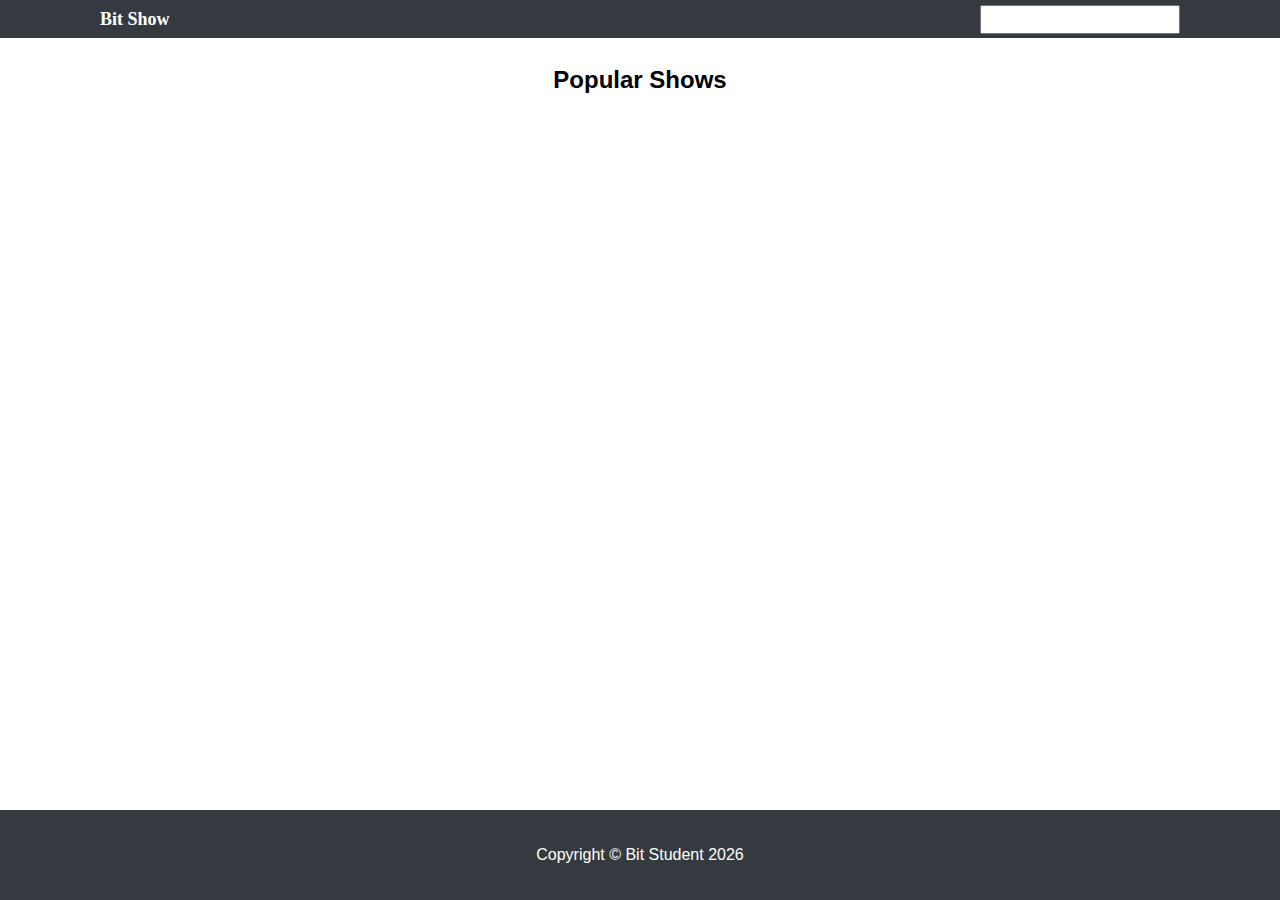
<file: index.html>
<!DOCTYPE html>
<html lang="en">
<head>
    <meta charset="UTF-8">
    <meta http-equiv="X-UA-Compatible" content="IE=edge">
    <meta name="viewport" content="width=device-width, initial-scale=1.0">
    <link rel="stylesheet" href="css/style.css">
    <title>Bit Show</title>
</head>
<body>
    <!-- <div class="content-wrapper"> -->
    <header>
        <h1>Bit Show</h1>
        <div class="search">
            <input id="search" type="text" autocomplete="off">
            <div id="search-results" class="search-results">

            </div>
        </div>
    </header>
    <main>
        <h2>Popular shows</h2>
        <div id="content-wrapper" class="content-wrapper"></div>
    </main>
    <footer>Copyright &#xa9; Bit Student </footer>
    <!-- </div> -->
    <script src="./js/footer-year.js"></script>
    <script src="./js/filter.js"></script>
    <script src="./js/script.js"></script>
</body>
</html>
</file>
<file: css/style.css>
/*----------  base
------------------------------------------------------------------------------*/
/* http://meyerweb.com/eric/tools/css/reset/ 
   v2.0 | 20110126
   License: none (public domain)
*/
html, body, div, span, applet, object, iframe,
h1, h2, h3, h4, h5, h6, p, blockquote, pre,
a, abbr, acronym, address, big, cite, code,
del, dfn, em, img, ins, kbd, q, s, samp,
small, strike, strong, sub, sup, tt, var,
b, u, i, center,
dl, dt, dd, ol, ul, li,
fieldset, form, label, legend,
table, caption, tbody, tfoot, thead, tr, th, td,
article, aside, canvas, details, embed,
figure, figcaption, footer, header, hgroup,
menu, nav, output, ruby, section, summary,
time, mark, audio, video {
  margin: 0;
  padding: 0;
  border: 0;
  font-size: 100%;
  font: inherit;
  vertical-align: baseline;
}

/* HTML5 display-role reset for older browsers */
article, aside, details, figcaption, figure,
footer, header, hgroup, menu, nav, section {
  display: block;
}

body {
  line-height: 1;
}

ol, ul {
  list-style: none;
}

blockquote, q {
  quotes: none;
}

blockquote:before, blockquote:after,
q:before, q:after {
  content: "";
  content: none;
}

table {
  border-collapse: collapse;
  border-spacing: 0;
}

h2, h3 {
  font-size: 24px;
  font-weight: bold;
  font-family: "Segoe UI", Tahoma, Geneva, Verdana, sans-serif;
  text-transform: capitalize;
  margin-bottom: 30px;
  text-align: center;
}

h3 {
  font-size: 18px;
  font-weight: normal;
  text-align: left;
  color: rgb(104, 104, 245);
}

p, li, footer {
  font-family: "Segoe UI", Tahoma, Geneva, Verdana, sans-serif;
  line-height: 30px;
}

/*----------  helpers
------------------------------------------------------------------------------*/
/*----------  components
------------------------------------------------------------------------------*/
.btn-back {
  width: auto;
  font-size: large;
  background-color: unset;
  border: unset;
  outline: unset;
  margin-bottom: 0;
  color: black;
  cursor: pointer;
}

.btn-show-more {
  margin-top: 20px;
  margin-left: 30px;
  padding: 5px 20px;
  background-color: #343a40;
  color: white;
}

.card {
  width: 100%;
  border: 1px solid black;
}
.card h3 {
  padding-left: 10px;
  cursor: pointer;
}

.thumbnail {
  width: 100%;
  margin-bottom: 30px;
}
.thumbnail img {
  width: 100%;
}

/*----------  layout
------------------------------------------------------------------------------*/
header {
  text-align: center;
  margin-bottom: 20px;
  background-color: #343a40;
  padding: 10px;
}
header h1 {
  font-size: 18px;
  font-weight: 700;
  margin-bottom: 20px;
  color: white;
}
header .search {
  display: block;
  width: 100%;
  max-width: 200px;
  margin: 0 auto;
  position: absolute;
  top: 5px;
  right: 100px;
}
header .search input {
  width: 100%;
  padding: 5px;
}
header .search-results {
  display: block;
  width: 100%;
  background-color: white;
  border: 1px solid #343a40;
  display: none;
  padding: 0 10px;
}
header .search-results p {
  padding: 10px 0 5px;
  border-bottom: 1px solid #000;
  text-align: left;
}

@media only screen and (min-width: 600px) {
  header {
    display: flex;
    align-items: center;
    justify-content: space-between;
    padding: 10px 100px;
  }
  header h1 {
    margin-bottom: 0;
  }
  header .search {
    margin: 0;
  }
}
footer {
  padding: 30px 20px;
  background-color: #343a40;
  color: white;
  text-align: center;
}

.content-wrapper {
  display: flex;
  flex-direction: column;
  flex-wrap: wrap;
  margin: 0 auto;
}

.card {
  display: block;
  width: 100%;
  flex-grow: 1;
}

.thumbnail {
  width: 100%;
  background-size: cover;
  background-repeat: no-repeat;
}

@media only screen and (min-width: 600px) {
  .content-wrapper {
    flex-direction: row;
    max-width: 1100px;
    justify-content: flex-start;
  }
  .card {
    flex: 0 0 49%;
    margin: 0px 10px 20px 10px;
    max-width: calc(50% - 20px);
  }
}
@media only screen and (min-width: 1200px) {
  .card {
    flex-basis: 33.3333333333%;
    margin: 0px 10px 20px 10px;
    max-width: calc(33.3333333333% - 30px);
  }
}
/*----------  pages
------------------------------------------------------------------------------*/
.show-content {
  width: 100%;
  display: flex;
  flex-wrap: wrap;
  max-width: 1100px;
  margin: 0 auto;
}
.show-content #img-wrapper, .show-content #details {
  width: 100%;
  margin-bottom: 20px;
}
.show-content #img-wrapper img {
  width: 100%;
  display: block;
}
.show-content #details {
  padding: 20px 30px 20px 30px;
}
.show-content #details h3,
.show-content #summary h3 {
  color: black;
  font-weight: 700;
  margin-bottom: 20px;
}
.show-content #details div {
  margin-bottom: 10px;
}
.show-content .show-detail ul {
  padding-left: 50px;
}

@media only screen and (min-width: 620px) {
  .show-content #img-wrapper,
.show-content #details {
    width: 50%;
  }
}
* {
  box-sizing: border-box;
}

html,
body {
  width: 100%;
  min-height: 100vh;
}

main {
  padding: 10px 20px;
  min-height: calc(100vh - 58px - 90px);
}

.sr-only {
  position: absolute;
  width: 1px;
  height: 1px;
  padding: 0;
  margin: -1px;
  overflow: hidden;
  clip: rect(0, 0, 0, 0, 0);
  border: 0;
}

li {
  list-style-type: disc;
}

.show-container {
  display: block;
}

.hide-container {
  display: none;
}/*# sourceMappingURL=style.css.map */
</file>
